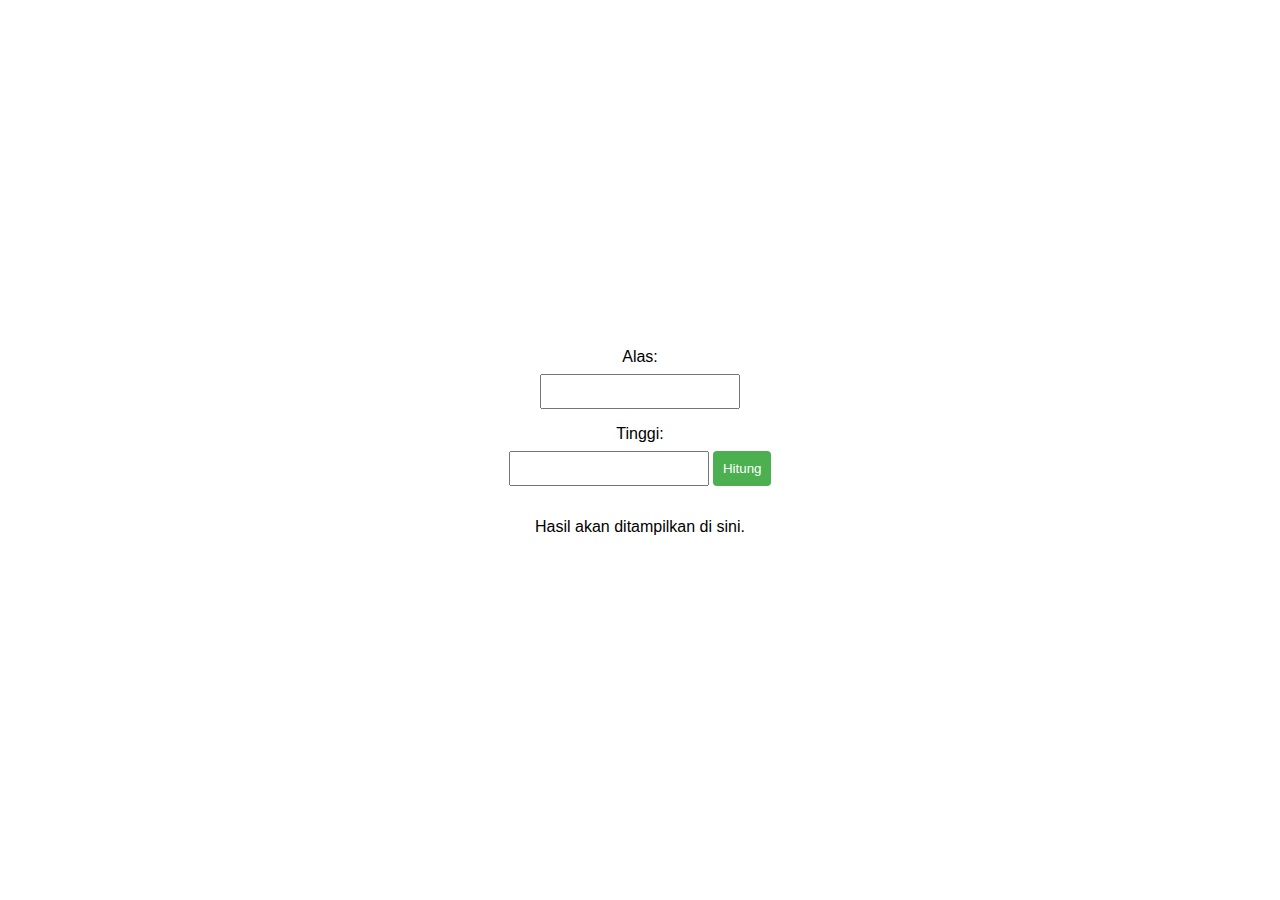
<file: PERTEMUAN-12/index.html>
<!DOCTYPE html>
<html lang="en">
<head>
    <meta charset="UTF-8">
    <meta name="viewport" content="width=device-width, initial-scale=1.0">
    <title>Kalkulator Segitiga</title>
    <style>
        body {
            font-family: 'Arial', sans-serif;
            display: flex;
            justify-content: center;
            align-items: center;
            height: 100vh;
            margin: 0;
        }

        form {
            text-align: center;
        }

        label {
            display: block;
            margin-bottom: 8px;
        }

        input {
            width: 200px;
            padding: 8px;
            margin-bottom: 16px;
            box-sizing: border-box;
        }

        button {
            padding: 10px;
            background-color: #4CAF50;
            color: white;
            border: none;
            border-radius: 4px;
            cursor: pointer;
        }

        button:hover {
            background-color: #45a049;
        }
    </style>
</head>
<body>
    <form id="triangleForm">
        <label for="base">Alas:</label>
        <input type="number" id="base" required>

        <label for="height">Tinggi:</label>
        <input type="number" id="height" required>

        <button type="button" onclick="calculateTriangle()">Hitung</button>

        <p id="result">Hasil akan ditampilkan di sini.</p>
    </form>

    <script>
        function calculateTriangle() {
            var base = parseFloat(document.getElementById('base').value);
            var height = parseFloat(document.getElementById('height').value);

            if (!isNaN(base) && !isNaN(height)) {
                var luas = 0.5 * base * height;
                var keliling = base + height + Math.sqrt(base**2 + height**2);

                document.getElementById('result').innerHTML = 'Luas: ' + luas.toFixed(2) + ', Keliling: ' + keliling.toFixed(2);
            } else {
                document.getElementById('result').innerHTML = 'Masukkan nilai yang valid untuk alas dan tinggi.';
            }
        }
    </script>
</body>
</html>
</file>
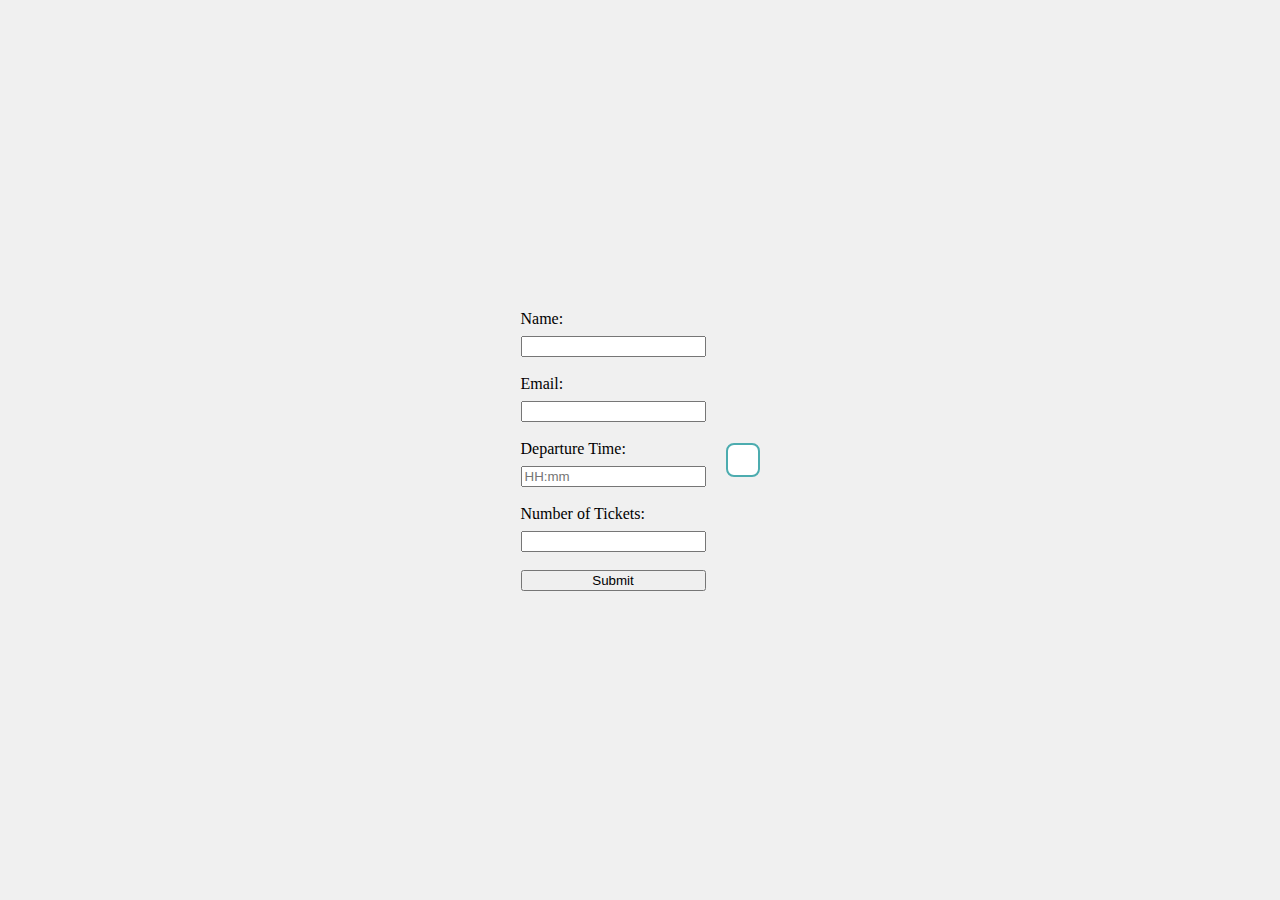
<file: PERTEMUAN-13/formValidation/index.html>
<!DOCTYPE html>
<html lang="en">
<head>
    <meta charset="UTF-8">
    <meta name="viewport" content="width=device-width, initial-scale=1.0">
    <title>Form Validation</title>
    <link rel="stylesheet" href="style.css">
    <style>
        .error-message {
            color: red;
        }
    </style>
</head>
<body>
    <form id="myForm">
        <label for="name">Name:</label>
        <input type="text" id="name" name="name" maxlength="30" required>
        <br>

        <label for="email">Email:</label>
        <input type="email" id="email" name="email" required>
        <br>

        <label for="departureTime">Departure Time:</label>
        <input type="text" id="departureTime" name="departureTime" placeholder="HH:mm" required>
        <br>

        <label for="numTickets">Number of Tickets:</label>
        <input type="number" id="numTickets" name="numTickets" min="1" max="10" required>
        <br>

        <button type="button" onclick="validateForm()">Submit</button>
    </form>

    <div id="result"></div>

    <script src="validation.js"></script>
</body>
</html>
</file>
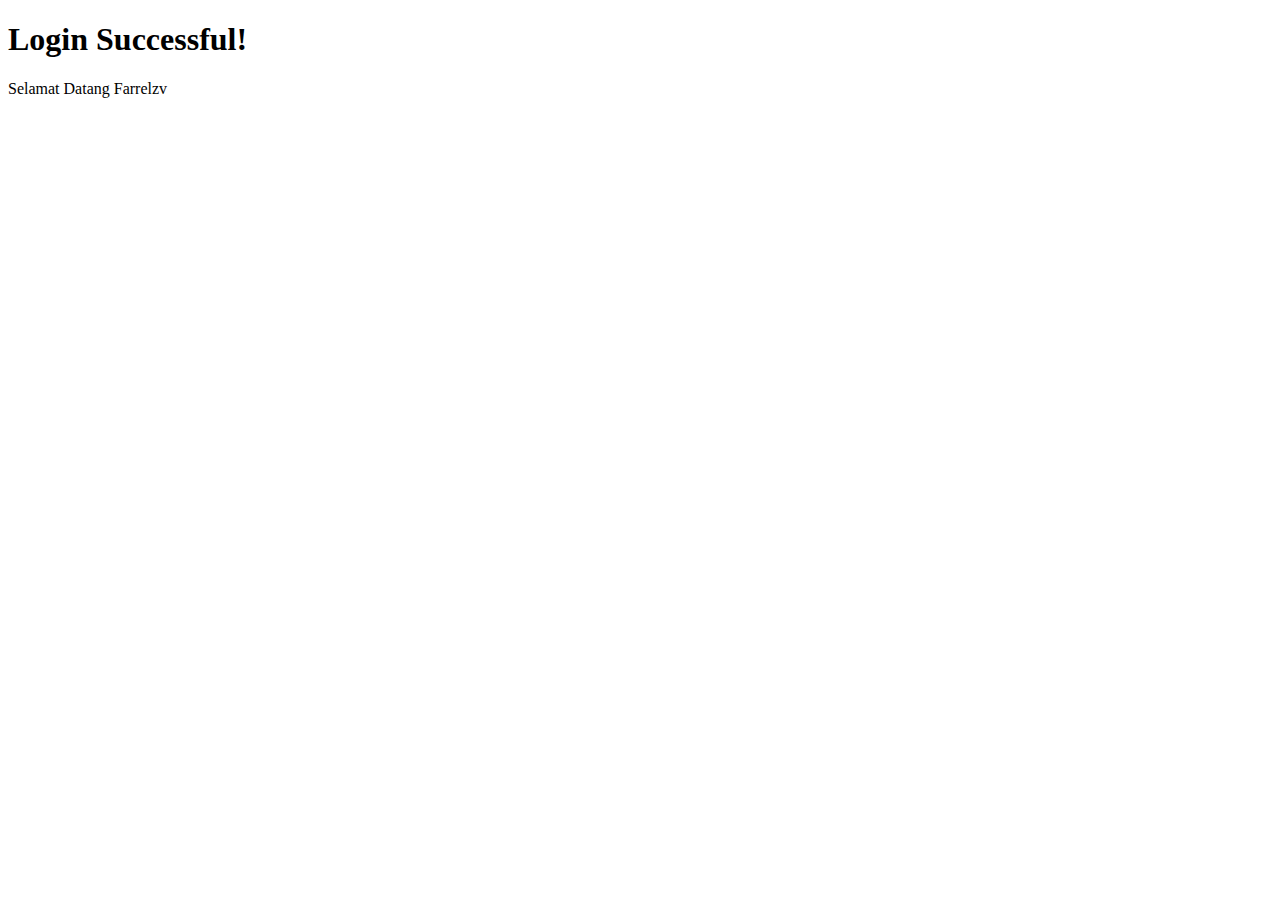
<file: PERTEMUAN-13/login/success.html>
<!DOCTYPE html>
<html lang="en">
<head>
    <meta charset="UTF-8">
    <meta name="viewport" content="width=device-width, initial-scale=1.0">
    <title>Success Page</title>
</head>
<body>
    <h1>Login Successful!</h1>
    <p>Selamat Datang Farrelzv</p>
</body>
</html>
</file>
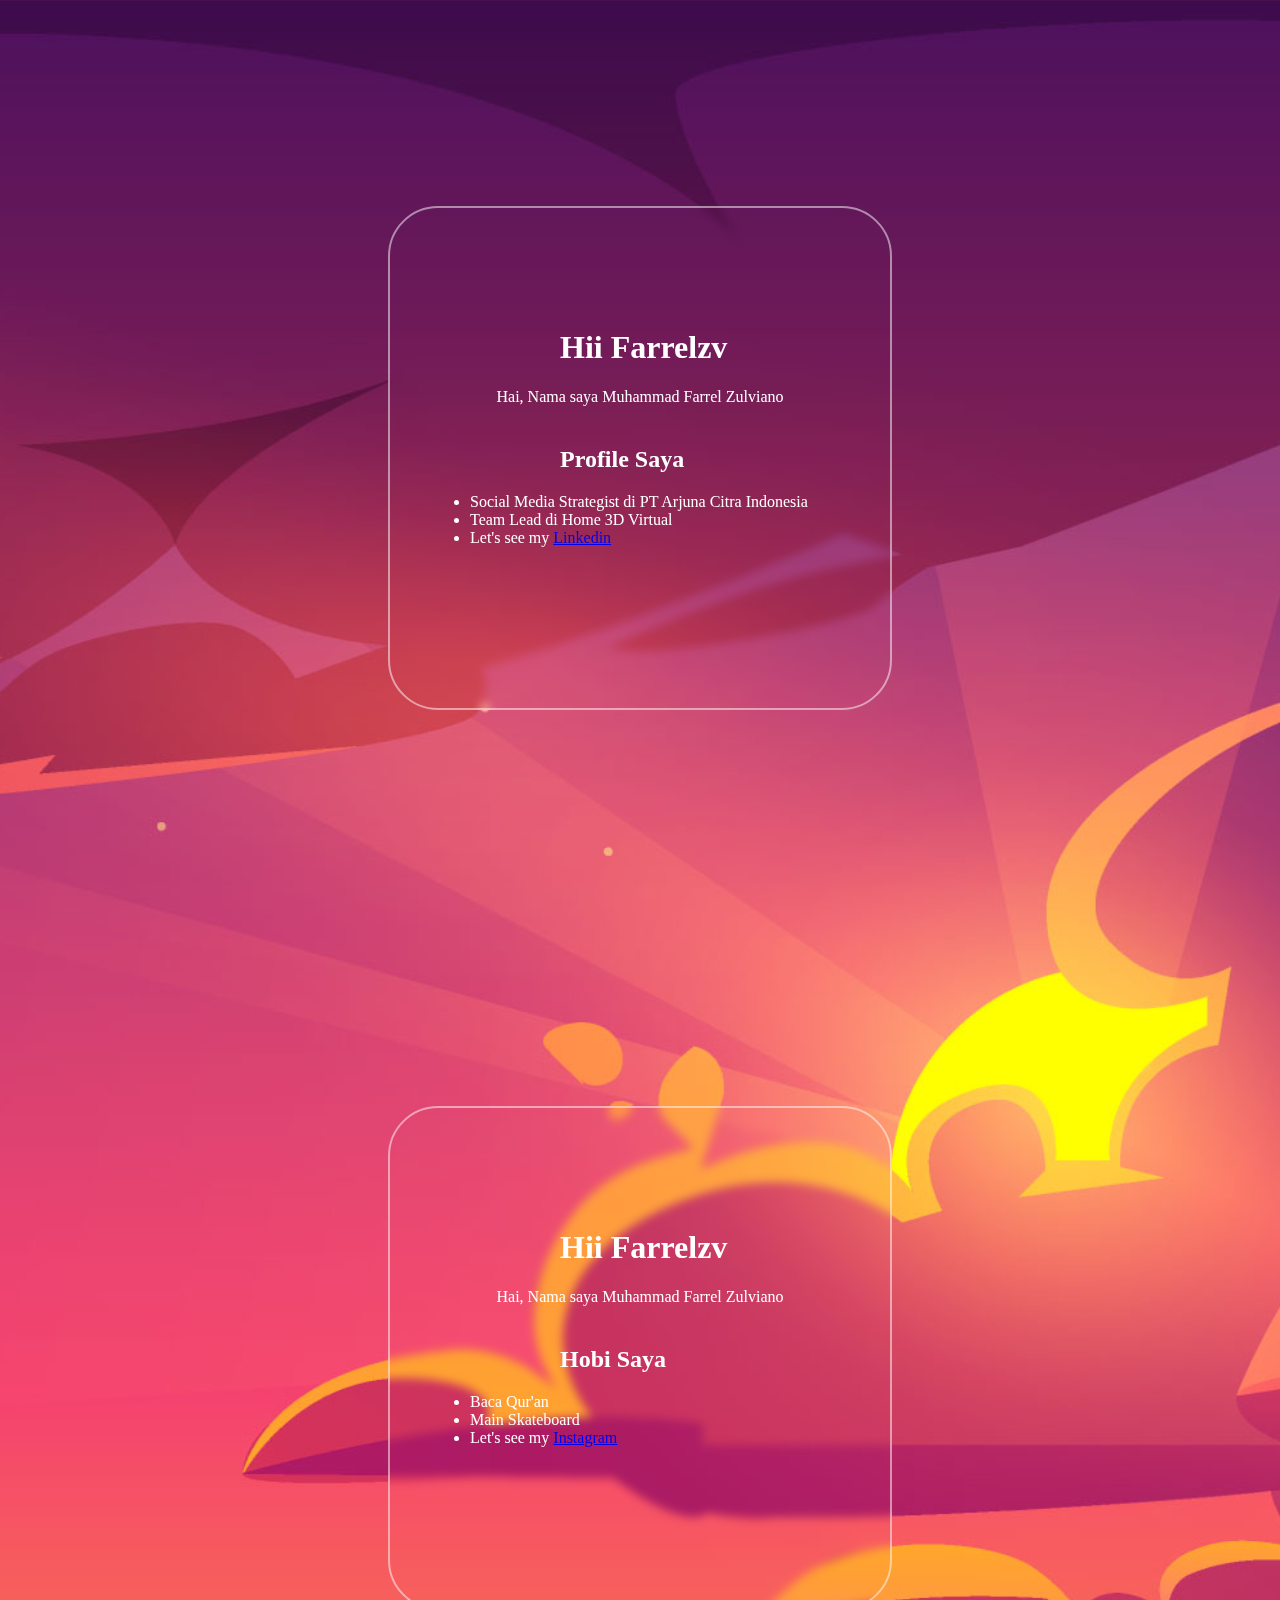
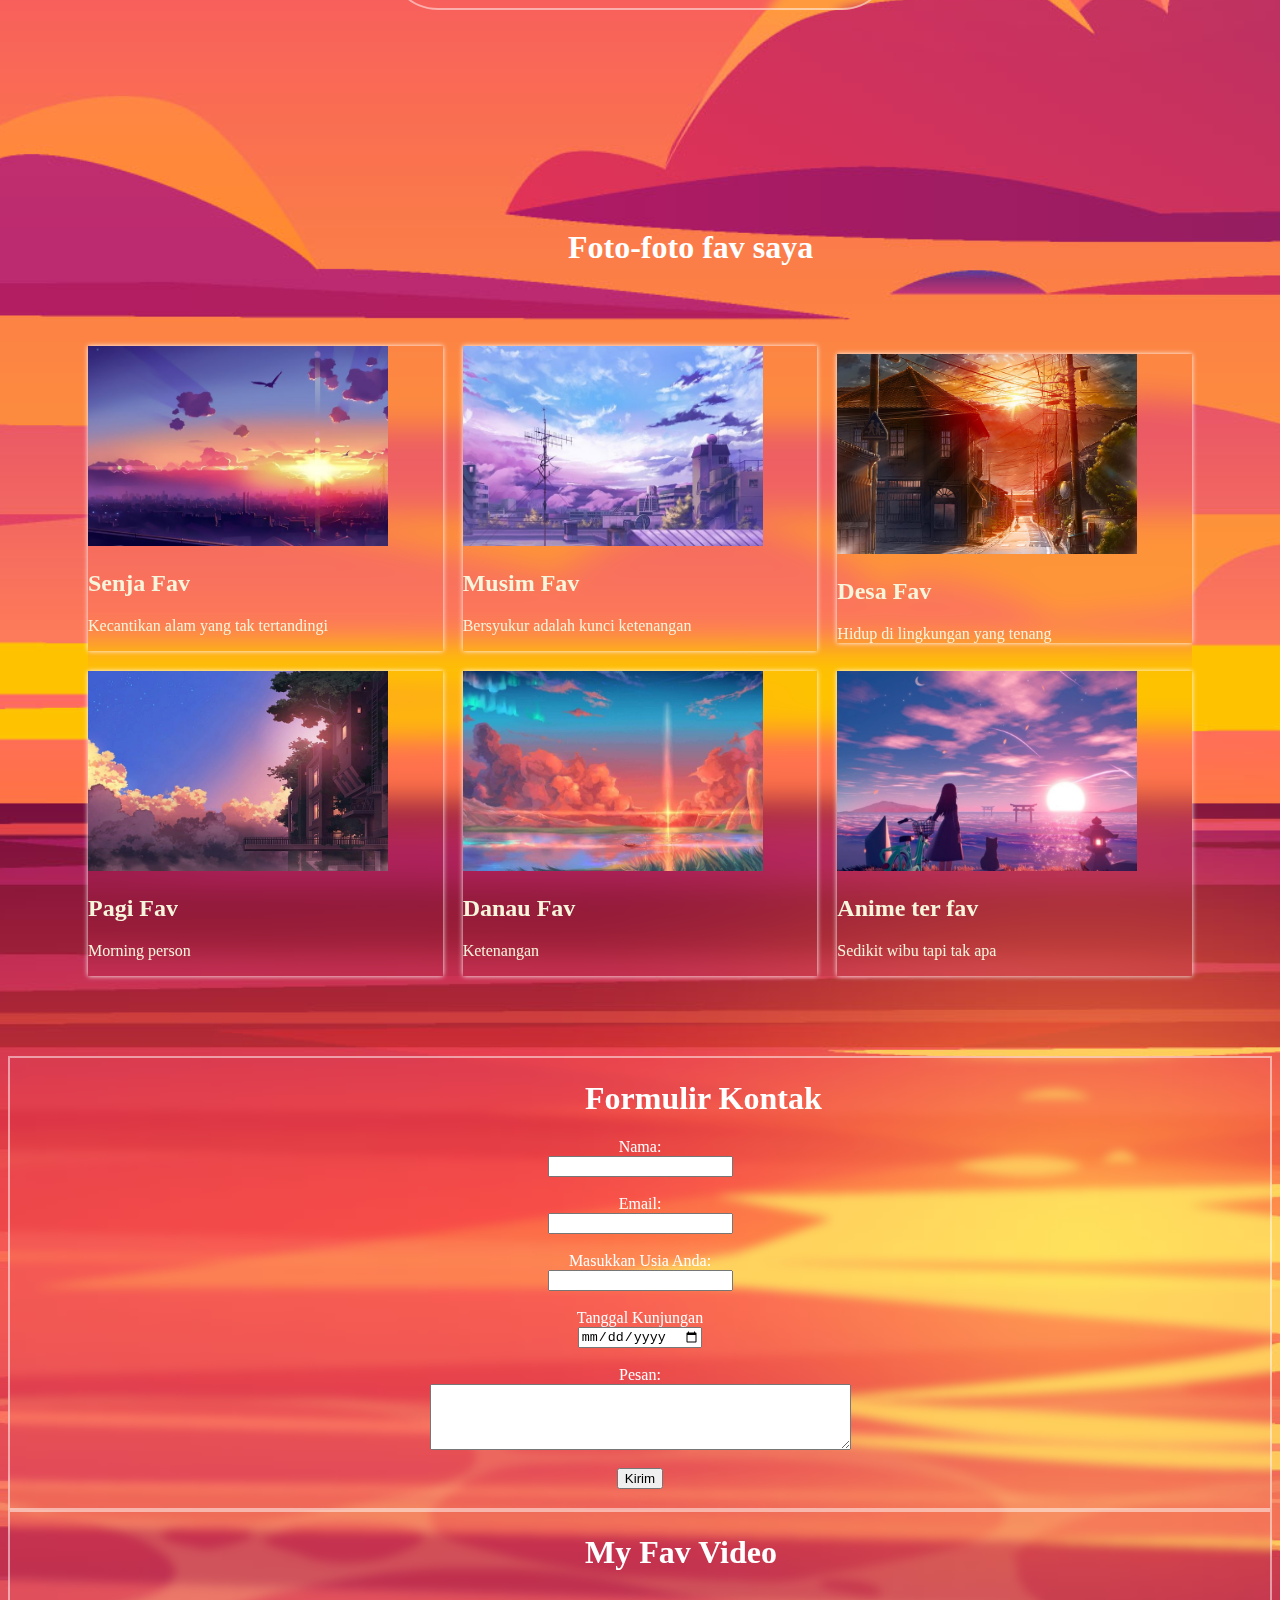
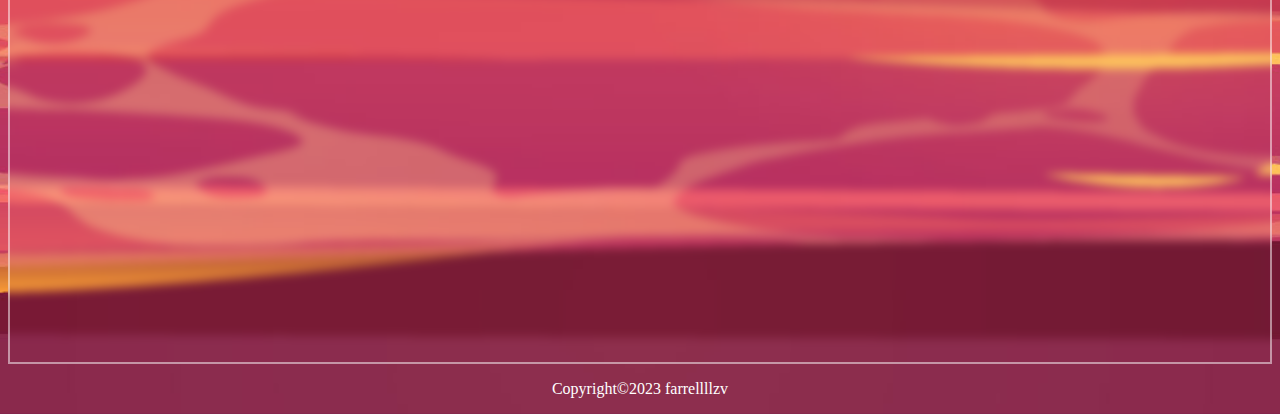
<file: PERTEMUAN-3/taks2/taks_2.html>
<!DOCTYPE html>
<html lang="en">
<head>
    <meta charset="UTF-8">
    <meta name="viewport" content="width=device-width, initial-scale=1.0">
    <title>GaleryFarrel</title>
    <link rel="stylesheet" href="style.css">
</head>
<body>
    <section>
        <div class="container">
            <div class="tepi">
                <h1 class="Fz">Hii Farrelzv</h1>
                <p class="Nama1">Hai, Nama saya Muhammad Farrel Zulviano<br> </p>
                <h2 class="Profile1">Profile Saya</h2>
                <ul style="margin-left: 40px;">
                    <li>Social Media Strategist di PT Arjuna Citra Indonesia</li>
                    <li>Team Lead di Home 3D Virtual</li>
                    <li>Let's see my <a href="https://www.linkedin.com/in/muhammad-farrel-zulviano-1b4027242/" target="_blank">Linkedin</a></li>
                </ul>
            </div>
        </section>

        <section>
            <div class="container">
                <div class="tepi">
                    <h1 class="Fz">Hii Farrelzv</h1>
                    <p class="Nama1">Hai, Nama saya Muhammad Farrel Zulviano<br> </p>
                    <h2 class="Profile1">Hobi Saya</h2>
                    <ul style="margin-left: 40px;">
                        <li>Baca Qur'an</li>
                        <li>Main Skateboard</li>
                        <li>Let's see my <a href="https://www.instagram.com/farrellllzv/?hl=id" target="_blank">Instagram</a></li>
                    </ul>
                </div>
            </section>

            <section>
                <div>
                    <h1 class="Judul-F">Foto-foto fav saya</h1>
                    <main class="Tepi-2">
                        <article>
                            <img src="senja.jpg" alt="" style="width: 300px; height: 200px; object-fit: cover;">
                            <div style="color: beige;">
                                <h2>Senja Fav</h2>
                                <p>Kecantikan alam yang tak tertandingi</p>
                            </div>
                        </article>

                        <article style="box-shadow: 0 0 5px 0px white">
                            <img src="senja6.jpg" alt="">
                            <div style="color: beige;">
                                <h2>Musim Fav</h2>
                                <p>Bersyukur adalah kunci ketenangan</p>
                            </div>
                        </article>

                        <article style="box-shadow: 0 0 5px 0px white">
                            <img src="senja5.jpg" alt="">
                            <div style="color: beige;">
                                <h2>Desa Fav</h2>
                                <p></p>Hidup di lingkungan yang tenang
                            </div>
                        </article>

                        <article style="box-shadow: 0 0 5px 0px white">
                            <img src="senja4.jpg" alt="">
                            <div style="color: beige;">
                                <h2>Pagi Fav</h2>
                                <p>Morning person</p>
                            </div>
                        </article>

                        <article style="box-shadow: 0 0 5px 0px white">
                            <img src="senja2.jpg" alt="">
                            <div style="color: beige;">
                                <h2>Danau Fav</h2>
                                <p>Ketenangan</p>
                            </div>
                        </article>

                        <article style="box-shadow: 0 0 5px 0px white">
                            <img src="senja3.jpg" alt="">
                            <div style="color: beige;">
                                <h2>Anime ter fav</h2>
                                <p>Sedikit wibu tapi tak apa</p>
                            </div>
                        </article>
                    </main>
                </div>
            </section>

            <section>
                <div class="Form1">
                    <h1 class="Judul-Form">Formulir Kontak</h1>
                            <form>
                                <label for="nama">Nama:</label>
                                <input type="text" id="nama" name="nama"><br>
                    
                                <label for="email">Email:</label>
                                <input type="email" id="email" name="email"><br>

                                <label for="usia">Masukkan Usia Anda:</label>
                                <input type="number" id="usia" name="usia"><br>

                                <label for="date">Tanggal Kunjungan</label>
                                <input type="date" id="tanggal" name="tanggal"><br>
                    
                                <label for="pesan">Pesan:</label>
                                <textarea id="pesan" name="pesan" rows="4" cols="50"></textarea><br>
                    
                                <input type="submit" value="Kirim">
                </div>
            </section>

            <section>
                <div class="tepi3">
                    <h1 style="color: white; margin-left: 575px;">My Fav Video</h1>
                    <iframe width="560" height="315" style="margin-left: 370px;" src="https://www.youtube.com/embed/3ZH2IibOmgI?si=xczThKzC93MyG8sR" title="YouTube video player" frameborder="0" allow="accelerometer; autoplay; clipboard-write; encrypted-media; gyroscope; picture-in-picture; web-share" allowfullscreen></iframe>      
                </div>
            </section>



            <p class="footer">Copyright&copy;2023 farrellllzv</p>
</body>
</html>
</file>
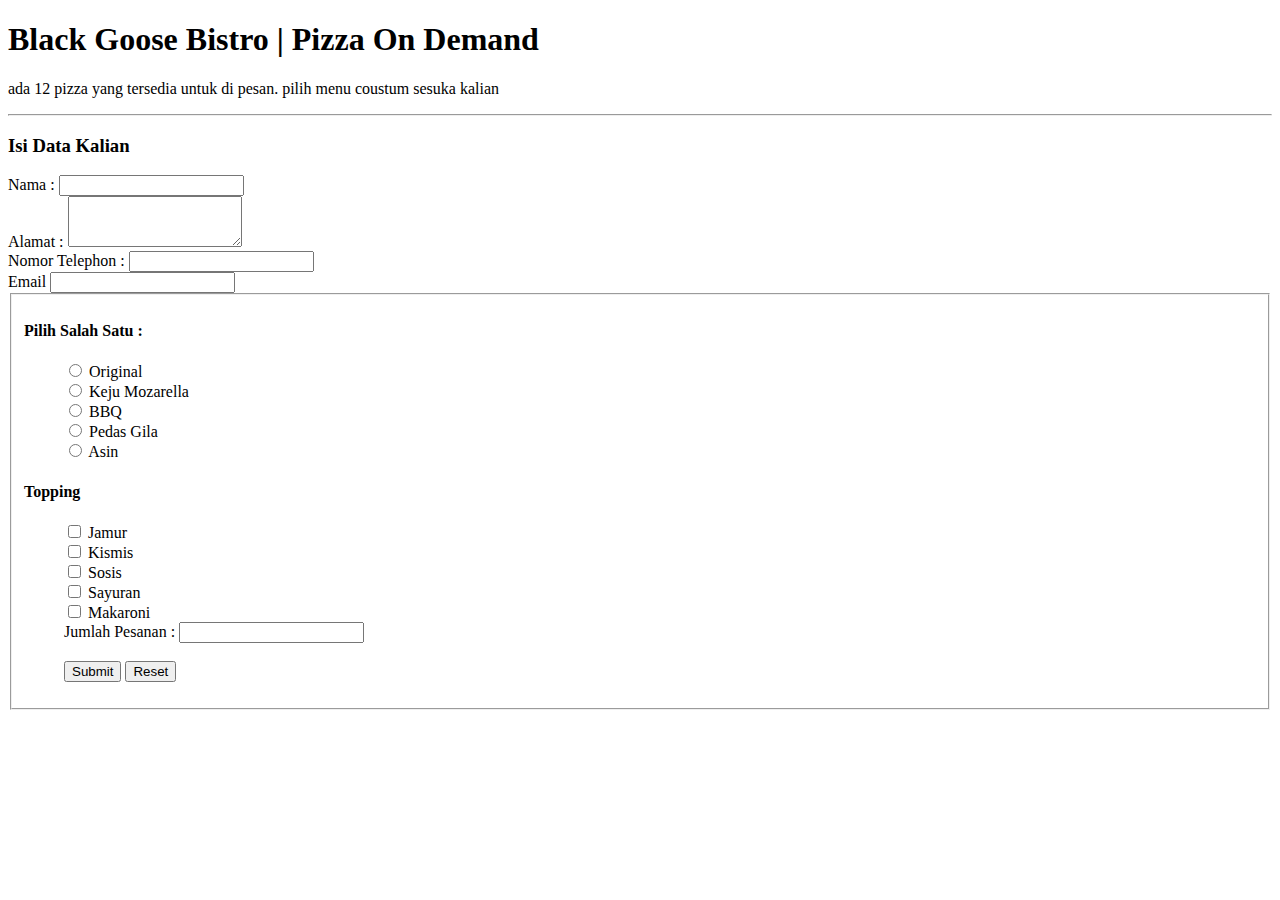
<file: PERTEMUAN-3/pertemuan3/taks3pizza/taks_3.html>
<!DOCTYPE html>
<html lang="en">
<head>
  <meta charset="UTF-8">
  <meta http-equiv="X-UA-Compatible" content="IE=edge">
  <meta name="viewport" content="width=device-width, initial-scale=1.0">
  <title>Indomie Mantan</title>
</head>
<body>
  <h1>Black Goose Bistro | Pizza On Demand</h1>
  <p>ada 12 pizza yang tersedia untuk di pesan. pilih menu coustum sesuka kalian</p>
  <hr>
  <form action="#">
  <h3>Isi Data Kalian</h3>
  <label>Nama :</label>
  <input type="text">
  <br>
  <label>Alamat :</label>
  <textarea cols="19" rows="3"></textarea>
  <br>
  <label>Nomor Telephon :</label>
  <input type="number">
  <br>
  <label>Email</label>
  <input type="email">
  
  <fieldset>
    <h4>Pilih Salah Satu :</h4>
    
    <ul style="list-style-type:none;">
      <li>
        <input type="radio" name="rasa" id="1">
        <label for="1">Original</label>
      </li>
      <li>
        <input type="radio" name="rasa" id="2">
        <label for="2">Keju Mozarella</label>
      </li>
      <li>
        <input type="radio" name="rasa" id="3">
        <label for="3">BBQ</label>
      </li>
      <li>
        <input type="radio" name="rasa" id="4">
        <label for="4">Pedas Gila</label>
      </li>
      <li>
        <input type="radio" name="rasa" id="5">
        <label for="5">Asin</label>
      </li>
    </ul>
    
    <h4>Topping</h4>
    <ul style="list-style-type:none;">
      
      <li>
        <input type="checkbox">
        <label>Jamur</label>
      </li>
      <li>
        <input type="checkbox">
        <label>Kismis</label>
      </li>
       <li>
        <input type="checkbox">
        <label>Sosis</label>
      </li>
       <li>
        <input type="checkbox">
        <label>Sayuran</label>
      </li>
       <li>
        <input type="checkbox">
        <label>Makaroni</label>
      </li>
    </u>
    
    <label>Jumlah Pesanan :</label>
    <input type="number">
    
    <br>
    <br>
    <button type="Submit">Submit</button>
    <button type="Reset">Reset</button>
    
  </fieldset>
  </form>
</body>
</html>
</file>
<file: PERTEMUAN-13/formValidation/style.css>
body {
    display: flex;
    align-items: center;
    justify-content: center;
    height: 100vh;
    margin: 0;
    background-color: #f0f0f0; /* Warna latar belakang halaman */
}

.container {
    width: 400px;
    padding: 20px;
    border: 1px solid #ccc;
    border-radius: 8px;
    box-shadow: 0 0 10px rgba(0, 0, 0, 0.1);
    background-color: #fff; /* Warna latar belakang formulir */
}

form {
    display: flex;
    flex-direction: column;
}

label {
    margin-bottom: 8px;
}

/* Gaya untuk informasi pesanan */
#result {
    margin-top: 20px;
    padding: 15px;
    border: 2px solid #4cacaf; /* Warna garis batas */
    border-radius: 8px;
    background-color: #ffffff; /* Warna latar belakang */
    color: #4cacaf; /* Warna teks */
    margin-left: 20px;
}
</file>
<file: PERTEMUAN-3/taks2/style.css>
body {
    background-image: url(setu\ cibinong.jpg);
    background-size: cover;
    background-position: center;

}

.container {
    display: flex;
    width: 100%;
    height: 100vh;
    justify-content: center;
    align-items: center;
}

.tepi {
    width: 500px;
    height: 500px;
    border-radius: 50px;
    background: transparent;
    border: 2px solid rgba(255, 255, 255, 0.5);
    backdrop-filter: blur(5px);
    color: white;
}

.Fz {
    margin-left: 170px;
    padding-top: 100px;
}

.Nama1 {
    display: flex; 
    align-items: center; 
    justify-content: center;
}

.Profile1 {
    margin-left: 170px; 
    padding-top: 20px;    
}

.Judul-F {
    color: white; 
    margin-left: 560px;
}

.Tepi-2 {
    display: grid; 
    grid-template-columns: repeat(3,1fr); 
    margin: 80px; 
    align-items: center; 
    grid-gap: 20px; 
    backdrop-filter: blur(15px);
}

article {
    box-shadow: 0 0 5px 0px white;
}

img {
    width: 300px; height: 200px; object-fit: cover;
}

.Form1 {
    background: transparent; 
    border: 2px solid rgba(255, 255, 255, 0.5);
     backdrop-filter: blur(5px); 
     color: white; 
     height: 450px;
}

.Judul-Form {
    color: white; 
    margin-left: 575px;
}

form {
    display: flex;
    flex-direction: column;
    justify-content: center;
    align-items: center;
}

.tepi3 {
    background: transparent; 
    border: 2px solid rgba(255, 255, 255, 0.5); 
    backdrop-filter: blur(5px); 
    color: white; 
    height: 450px;
}

.footer {
    color: white;
    text-align: center;
}
</file>
